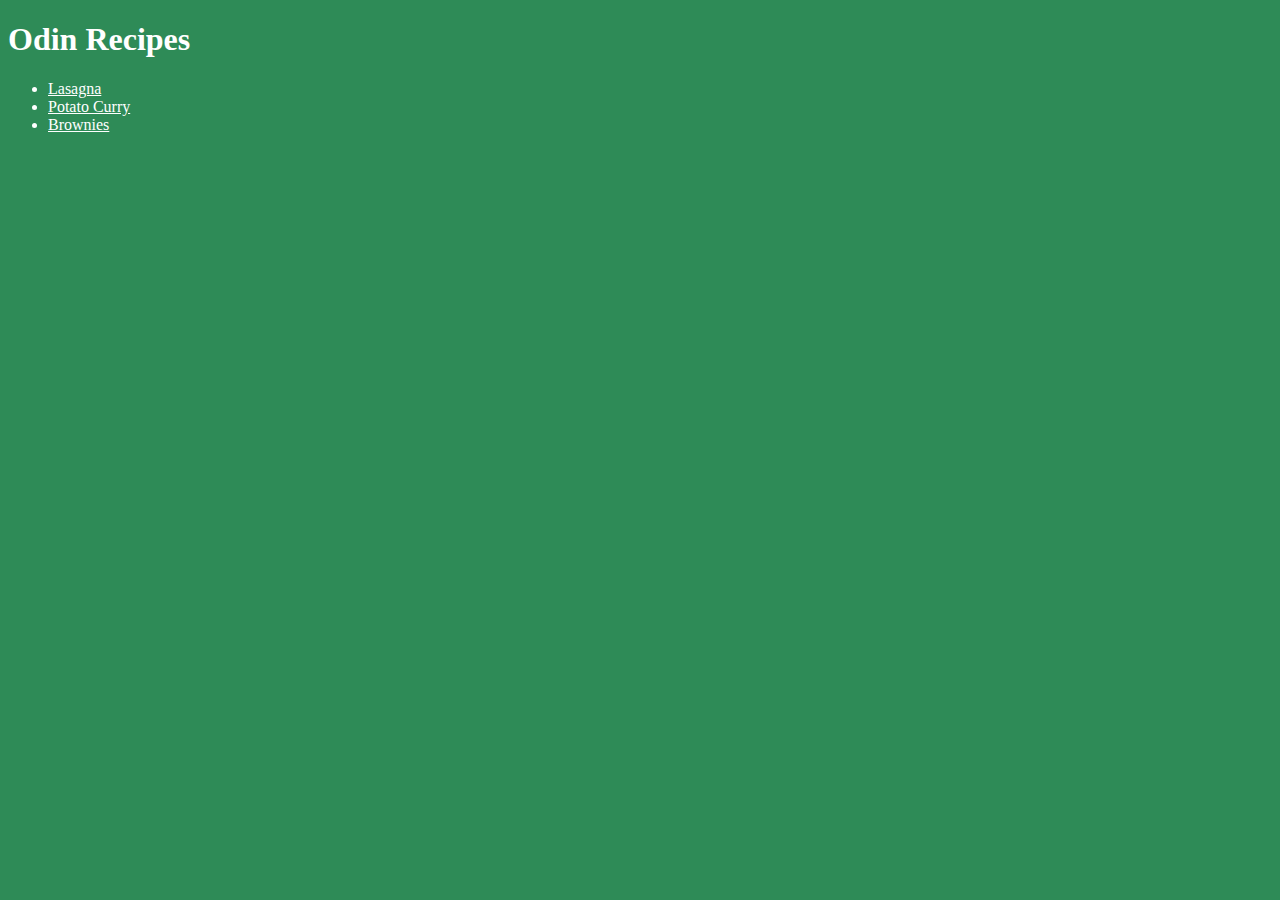
<file: index.html>
<!DOCTYPE html>
<html lang="en">
<head>
    <meta charset="UTF-8">
    <meta name="viewport" content="width=device-width, initial-scale=1.0">
    <title>Document</title>
    <link rel="stylesheet" href="styles.css">
</head>
<body>
    <h1> Odin Recipes</h1>
    <ul>
        <li><a href="Recipes/lasagna.html"> Lasagna</a></li>
        <li><a href="Recipes/Potato Curry.html"> Potato Curry</a></li>
        <li> <a href="Recipes/Brownies.html"> Brownies</a></li>
    </ul>
</body>
</html>
</file>
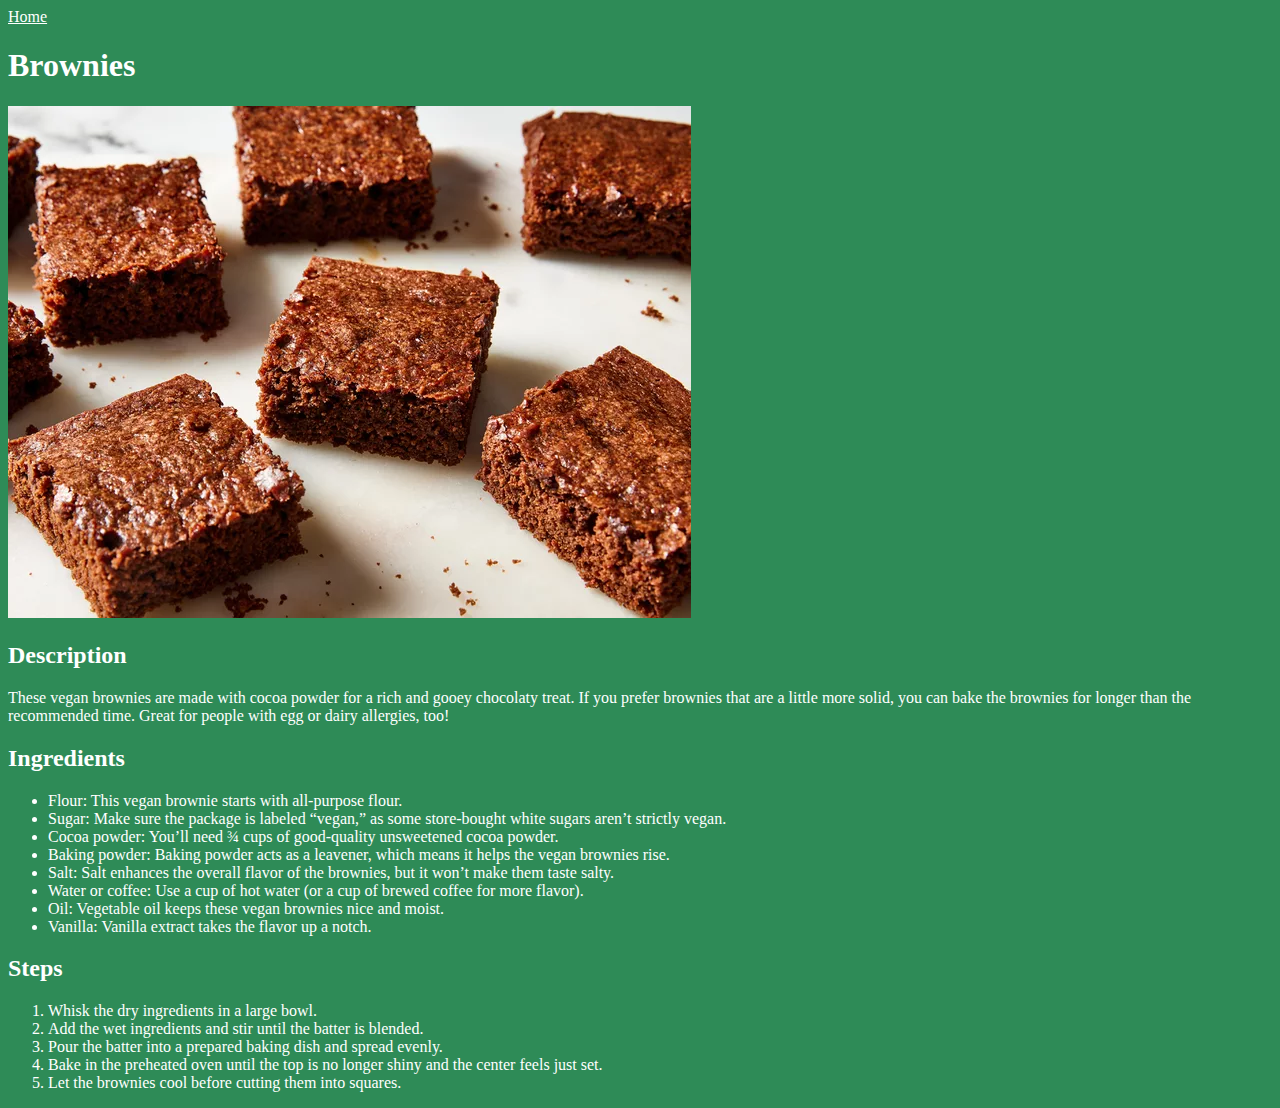
<file: Recipes/Brownies.html>
<!DOCTYPE html>
<html lang="en">
<head>
    <meta charset="UTF-8">
    <meta name="viewport" content="width=device-width, initial-scale=1.0">
    <title>Brownies</title>
    <link rel="stylesheet" href="../styles.css">
</head>
<body>
    <a href="../index.html"> Home</a>
    <h1> Brownies</h1>
    <img src="../Images/Brownies.webp">
    <h2> Description</h2>
    <p> These vegan brownies are made with cocoa powder for a rich and gooey chocolaty treat. If you prefer brownies that are a little more solid, you can bake the brownies for longer than the recommended time. Great for people with egg or dairy allergies, too!</p>
    <h2> Ingredients</h2>
    <ul> 
        <li> Flour: This vegan brownie starts with all-purpose flour. </li>
        <li> Sugar: Make sure the package is labeled “vegan,” as some store-bought white sugars aren’t strictly vegan.</li>
        <li> Cocoa powder: You’ll need ¾ cups of good-quality unsweetened cocoa powder. </li>
        <li> Baking powder: Baking powder acts as a leavener, which means it helps the vegan brownies rise.</li>
        <li> Salt: Salt enhances the overall flavor of the brownies, but it won’t make them taste salty.</li>
        <li> Water or coffee: Use a cup of hot water (or a cup of brewed coffee for more flavor). </li>
        <li> Oil: Vegetable oil keeps these vegan brownies nice and moist. </li>
        <li> Vanilla: Vanilla extract takes the flavor up a notch.</li>
    </ul>
    <h2> Steps</h2>
    <ol>
        <li> Whisk the dry ingredients in a large bowl.</li>
        <li> Add the wet ingredients and stir until the batter is blended.</li>
        <li> Pour the batter into a prepared baking dish and spread evenly.</li>
        <li> Bake in the preheated oven until the top is no longer shiny and the center feels just set.</li>
        <li> Let the brownies cool before cutting them into squares.</li>
    </ol>
</body>
</html>
</file>
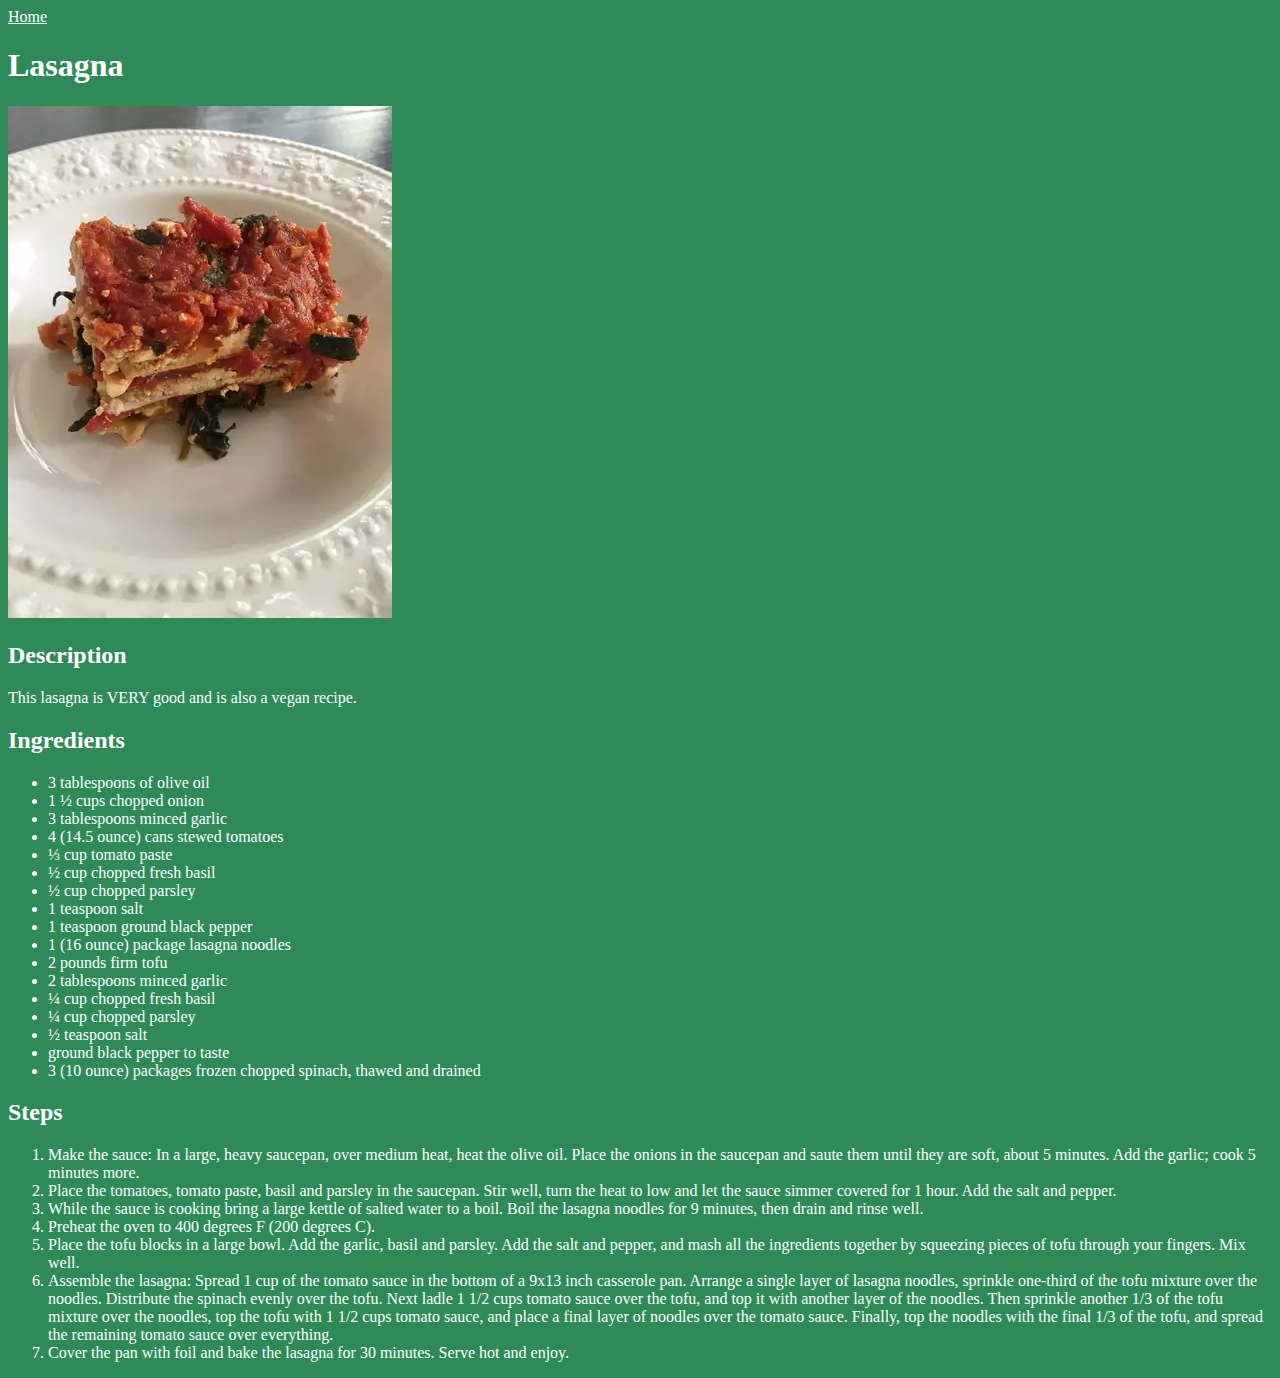
<file: Recipes/lasagna.html>
<!DOCTYPE html>
<html lang="en">
<head>
    <meta charset="UTF-8">
    <meta name="viewport" content="width=device-width, initial-scale=1.0">
    <title>Lasagna</title>
    <link rel="stylesheet" href="../styles.css">
</head>
<body>
    <a href="../index.html"> Home</a>
    <h1> Lasagna</h1>
    <img src="../Images/image.webp">
    <h2> Description</h2>
    <p> This lasagna is VERY good and is also a vegan recipe.</p>
    <h2> Ingredients</h2>
    <ul>
        <li> 3 tablespoons of olive oil</li>
        <li> 1 ½ cups chopped onion</li>
        <li> 3 tablespoons minced garlic</li>
        <li> 4 (14.5 ounce) cans stewed tomatoes</li>
        <li> ⅓ cup tomato paste</li>
        <li> ½ cup chopped fresh basil</li>
        <li> ½ cup chopped parsley</li>
        <li> 1 teaspoon salt</li>
        <li> 1 teaspoon ground black pepper</li>
        <li> 1 (16 ounce) package lasagna noodles</li>
        <li> 2 pounds firm tofu</li>
        <li> 2 tablespoons minced garlic</li>
        <li> ¼ cup chopped fresh basil</li>
        <li> ¼ cup chopped parsley</li>
        <li> ½ teaspoon salt</li>
        <li> ground black pepper to taste</li>
        <li> 3 (10 ounce) packages frozen chopped spinach, thawed and drained</li>
    </ul>
    <h2> Steps</h2>
    <ol>
        <li> Make the sauce: In a large, heavy saucepan, over medium heat, heat the olive oil. Place the onions in the saucepan and saute them until they are soft, about 5 minutes. Add the garlic; cook 5 minutes more.</li>
        <li> Place the tomatoes, tomato paste, basil and parsley in the saucepan. Stir well, turn the heat to low and let the sauce simmer covered for 1 hour. Add the salt and pepper.</li>
        <li> While the sauce is cooking bring a large kettle of salted water to a boil. Boil the lasagna noodles for 9 minutes, then drain and rinse well.</li>
        <li> Preheat the oven to 400 degrees F (200 degrees C).</li>
        <li> Place the tofu blocks in a large bowl. Add the garlic, basil and parsley. Add the salt and pepper, and mash all the ingredients together by squeezing pieces of tofu through your fingers. Mix well.</li>
        <li> Assemble the lasagna: Spread 1 cup of the tomato sauce in the bottom of a 9x13 inch casserole pan. Arrange a single layer of lasagna noodles, sprinkle one-third of the tofu mixture over the noodles. Distribute the spinach evenly over the tofu. Next ladle 1 1/2 cups tomato sauce over the tofu, and top it with another layer of the noodles. Then sprinkle another 1/3 of the tofu mixture over the noodles, top the tofu with 1 1/2 cups tomato sauce, and place a final layer of noodles over the tomato sauce. Finally, top the noodles with the final 1/3 of the tofu, and spread the remaining tomato sauce over everything.</li>
        <li> Cover the pan with foil and bake the lasagna for 30 minutes. Serve hot and enjoy.</li>
    </ol>
</body>
</html>
</file>
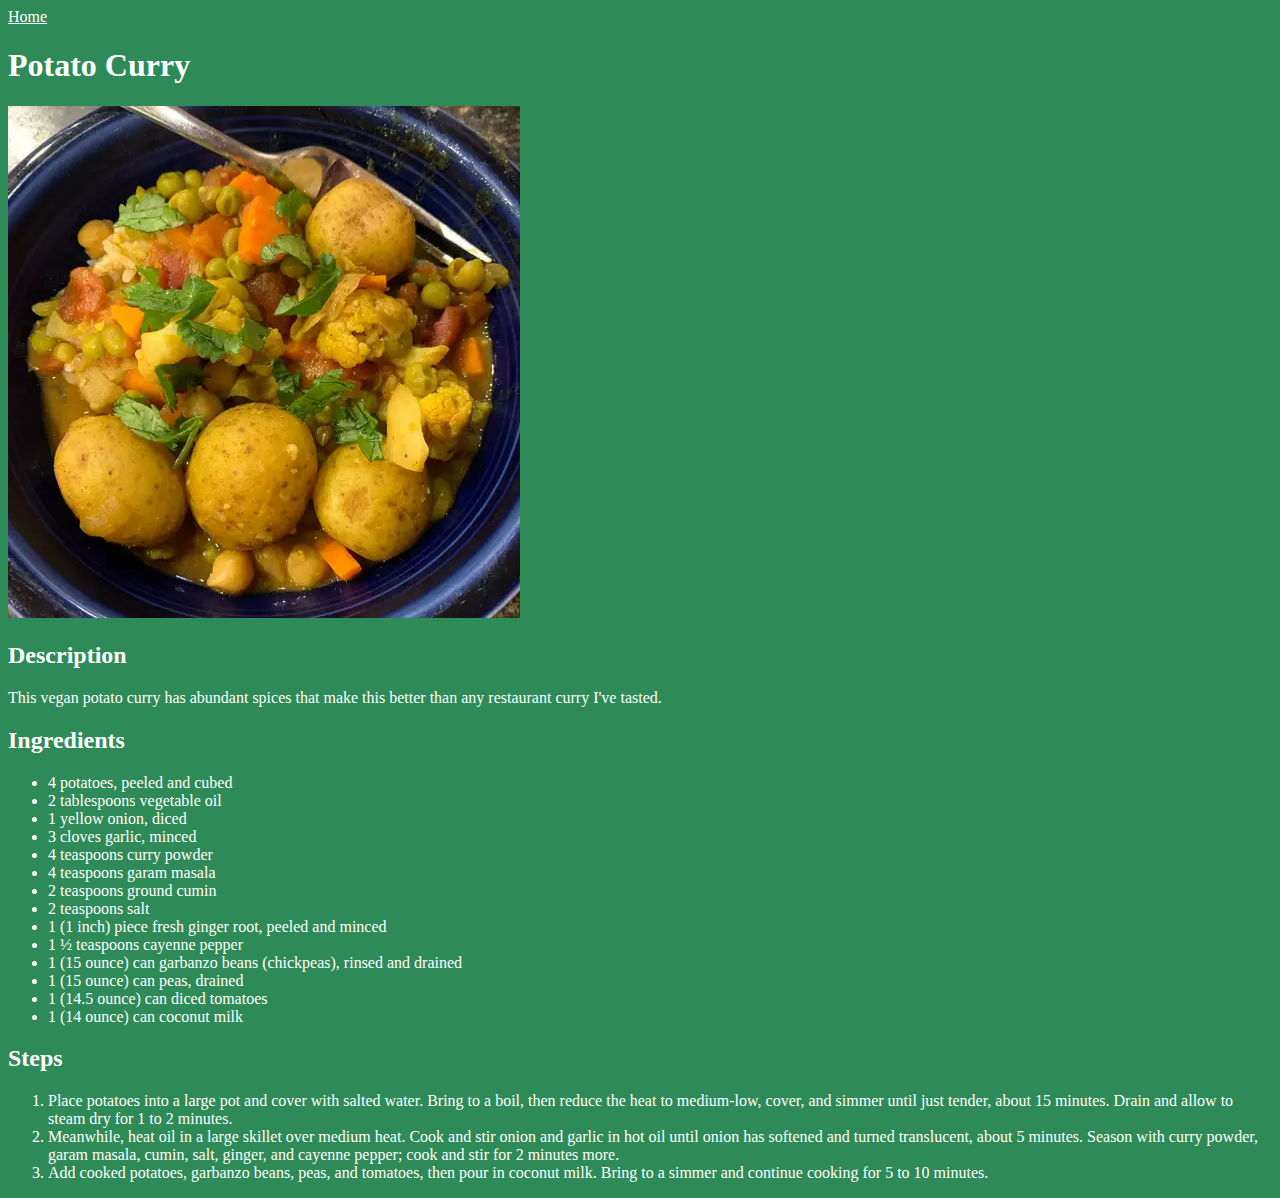
<file: Recipes/Potato Curry.html>
<!DOCTYPE html>
<html lang="en">
<head>
    <meta charset="UTF-8">
    <meta name="viewport" content="width=device-width, initial-scale=1.0">
    <title>Potato Curry</title>
    <link rel="stylesheet" href="../styles.css">
</head>
<body>
    <a href="../index.html"> Home</a>
    <h1> Potato Curry</h1>
    <img src="../Images/Curry.webp">
    <h2> Description</h2>
    <p> This vegan potato curry has abundant spices that make this better than any restaurant curry I've tasted.</p>
    <h2> Ingredients</h2>
    <ul>
        <li> 4 potatoes, peeled and cubed</li>
        <li> 2 tablespoons vegetable oil</li>
        <li> 1 yellow onion, diced</li>
        <li> 3 cloves garlic, minced</li>
        <li> 4 teaspoons curry powder</li>
        <li> 4 teaspoons garam masala</li>
        <li> 2 teaspoons ground cumin</li>
        <li> 2 teaspoons salt</li>
        <li> 1 (1 inch) piece fresh ginger root, peeled and minced</li>
        <li> 1 ½ teaspoons cayenne pepper</li>
        <li> 1 (15 ounce) can garbanzo beans (chickpeas), rinsed and drained</li>
        <li> 1 (15 ounce) can peas, drained</li>
        <li> 1 (14.5 ounce) can diced tomatoes</li>
        <li> 1 (14 ounce) can coconut milk</li>
    </ul>
    <h2> Steps</h2>
    <ol>
        <li> Place potatoes into a large pot and cover with salted water. Bring to a boil, then reduce the heat to medium-low, cover, and simmer until just tender, about 15 minutes. Drain and allow to steam dry for 1 to 2 minutes.</li>
        <li> Meanwhile, heat oil in a large skillet over medium heat. Cook and stir onion and garlic in hot oil until onion has softened and turned translucent, about 5 minutes. Season with curry powder, garam masala, cumin, salt, ginger, and cayenne pepper; cook and stir for 2 minutes more.</li>
        <li> Add cooked potatoes, garbanzo beans, peas, and tomatoes, then pour in coconut milk. Bring to a simmer and continue cooking for 5 to 10 minutes.</li>
    </ol>
</body>
</html>
</file>
<file: styles.css>
* {
    color: white;
    background-color: seagreen;
}
</file>
